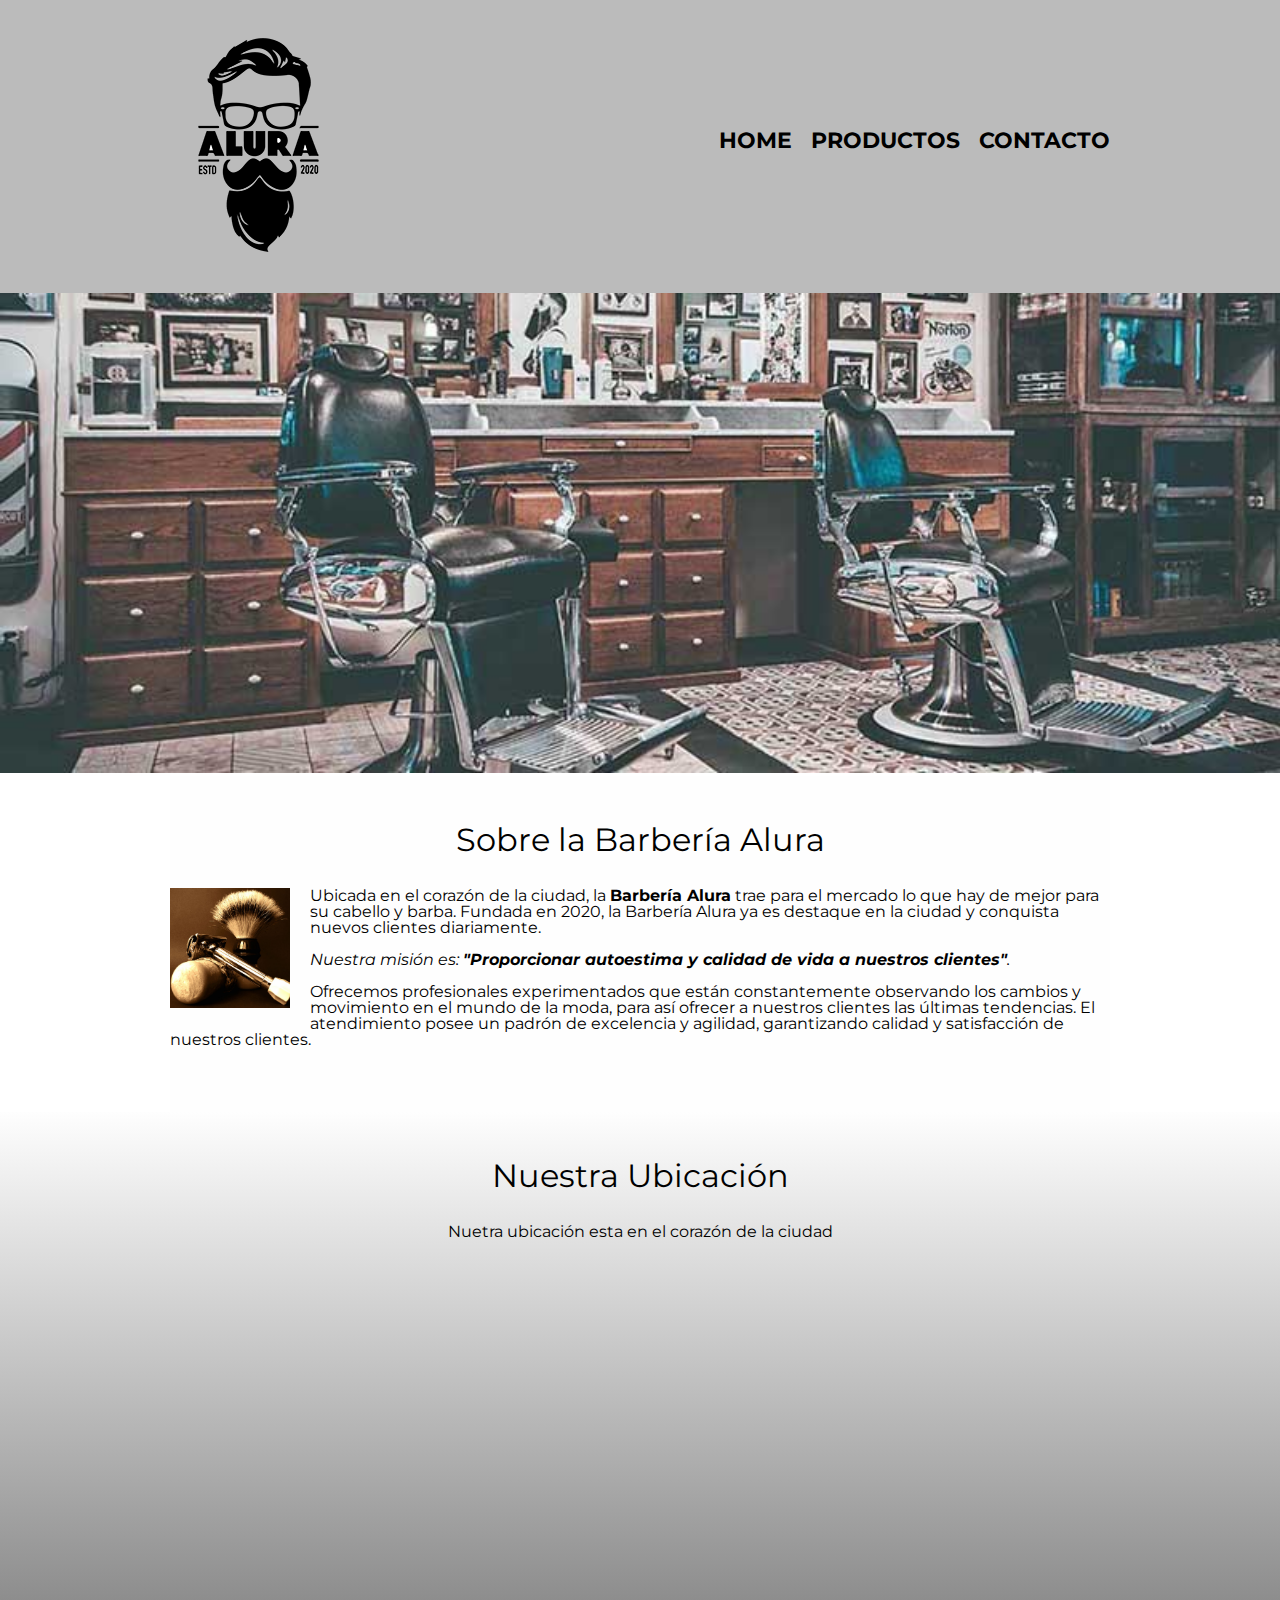
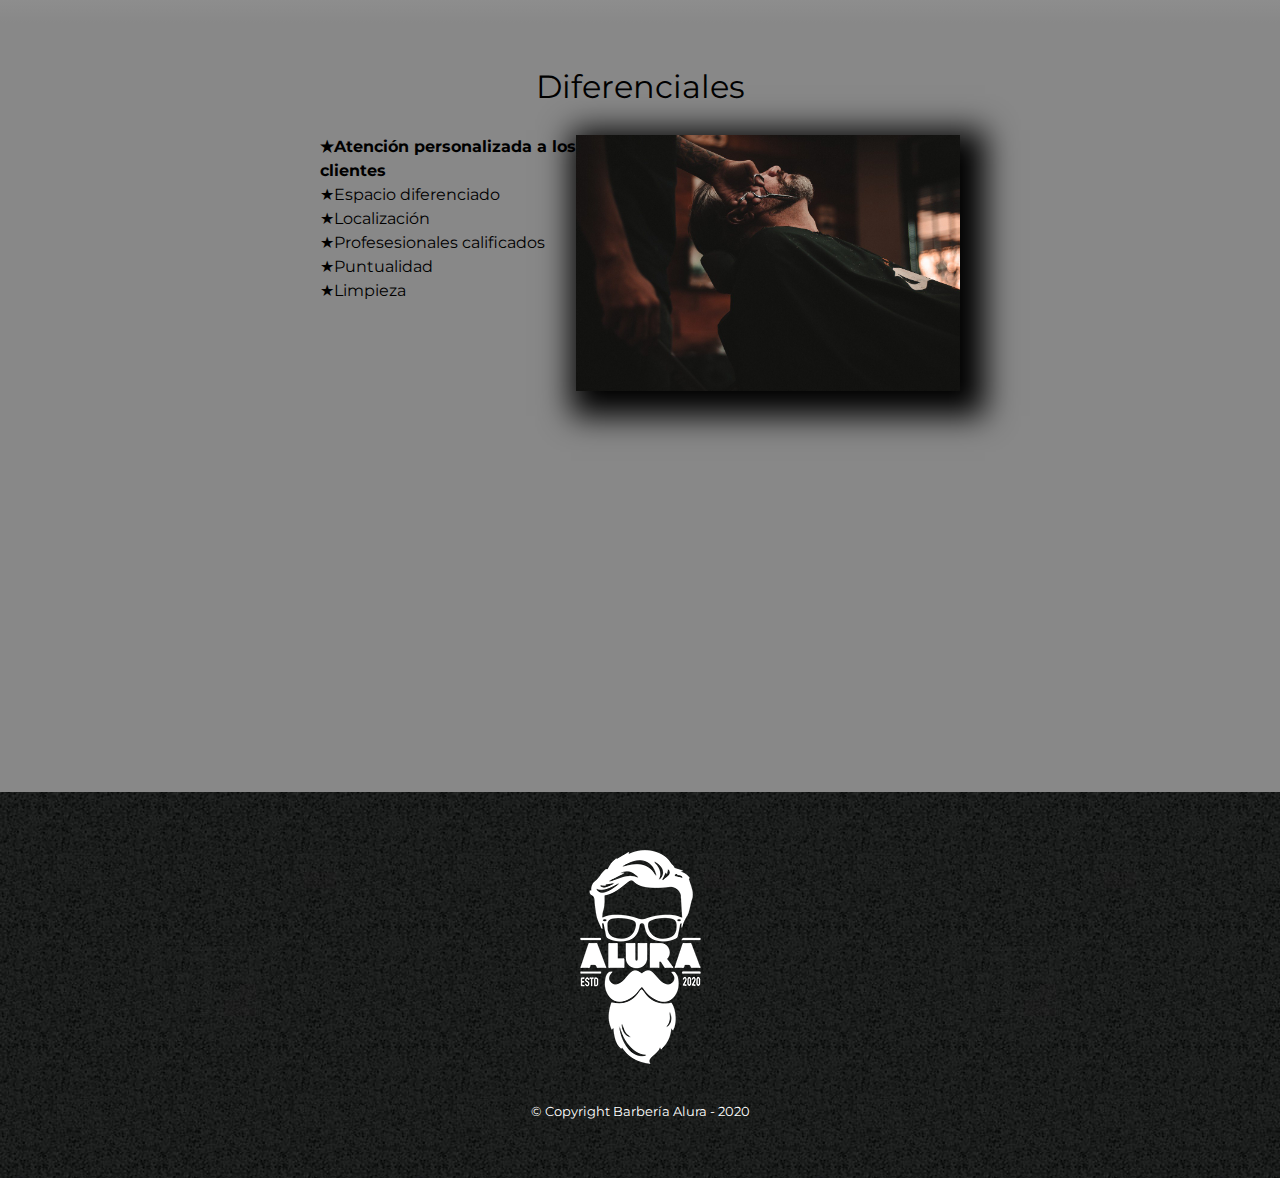
<file: principiante_programacion/crea_primeras_paginas_web/index.html>
<!DOCTYPE html>

<html lang="es">
    
    <head>  

        <meta charset="UTF-8"> 
        <meta name="viewport" content="width=device-width">
        <title>Barbería Alura</title>
        <link rel="stylesheet" href="reset.css">
        <link rel="stylesheet" href="style.css">
        <link rel="preconnect" href="https://fonts.googleapis.com">
        <link href="https://fonts.googleapis.com/css2?family=Montserrat:wght@300&display=swap" rel="stylesheet">

    </head>
    
    <body>  

        <header>
            <div class="caja">                
                <h1><img src="imagenes/logo.png"></h1>
                <nav>
                    <ul>
                        <li><a href="index.html">Home</a></li>
                        <li><a href="productos.html"> Productos</a></li>
                        <li><a href="contacto.html">Contacto</a></li>
                    </ul>
                </nav>
            </div>
        </header>  

        <img class="banner" src="banner/banner.jpg">

        <main>

            <section class="principal">
    
                <h2 class="titulo-principal">Sobre la Barbería Alura</h2>           
    
                <img class="utensilios" src="imagenes/utensilios.jpg" alt="Utensilios de un Barbero">       
    
                <p>Ubicada en el corazón de la ciudad, la <strong>Barbería Alura</strong> trae para el mercado lo que hay de mejor para su cabello y barba. Fundada en 2020, la Barbería Alura ya es destaque en la ciudad y conquista nuevos clientes diariamente.</p>
    
                <p id="mision"><em>Nuestra misión es: <strong>"Proporcionar autoestima y calidad de vida a nuestros clientes"</strong>.</em></p>
    
                <p>Ofrecemos profesionales experimentados que están constantemente observando los cambios y movimiento en el mundo de la moda, para así ofrecer a nuestros clientes las últimas tendencias. El atendimiento posee un padrón de excelencia y agilidad, garantizando calidad y satisfacción de nuestros clientes.</p> 
    
            </section>

            <section class="mapa">
                <h3 class="titulo-principal">Nuestra Ubicación</h3>
                <p>Nuetra ubicación esta en el corazón de la ciudad</p>
                <div class="mapa-contenido">
                    <iframe src="https://www.google.com/maps/embed?pb=!1m18!1m12!1m3!1d34784.869470159!2d-46.65499870427411!3d-23.593248407555798!2m3!1f0!2f0!3f0!3m2!1i1024!2i768!4f13.1!3m3!1m2!1s0x94ce5a2b2ed7f3a1%3A0xab35da2f5ca62674!2sCaelum%20-%20Education%20and%20Innovation!5e0!3m2!1ses-419!2sbr!4v1602972945026!5m2!1ses-419!2sbr" width="100%" height="300" frameborder="0" style="border:0;" allowfullscreen="" aria-hidden="false" tabindex="0"></iframe>
                </div>
            </section>
    
            <section class="diferenciales">
    
                <h3 class="titulo-principal">Diferenciales</h3>
            
                <div class="contenido-diferenciales">
                    <ul class="lista-diferenciales">
                        <li class="items">Atención personalizada a los clientes</li>
                        <li class="items">Espacio diferenciado</li>
                        <li class="items">Localización</li>
                        <li class="items">Profesesionales calificados</li>
                        <li class="items">Puntualidad</li>
                        <li class="items">Limpieza</li>
                    </ul><img src="diferenciales/diferenciales.jpg" class="imagen-diferenciales">
                </div>

                <div class="video">
                    <iframe width="100%" height="315" src="https://www.youtube.com/embed/wcVVXUV0YUY" frameborder="0" allow="accelerometer; autoplay; clipboard-write; encrypted-media; gyroscope; picture-in-picture" allowfullscreen></iframe>

                </div>
    
            </section>

        </main>

        <footer>
            <img src="imagenes/logo-blanco.png">
            <p class="copyright">&copy Copyright Barbería Alura - 2020</p>
        </footer>   
        
    </body>
</html>
</file>
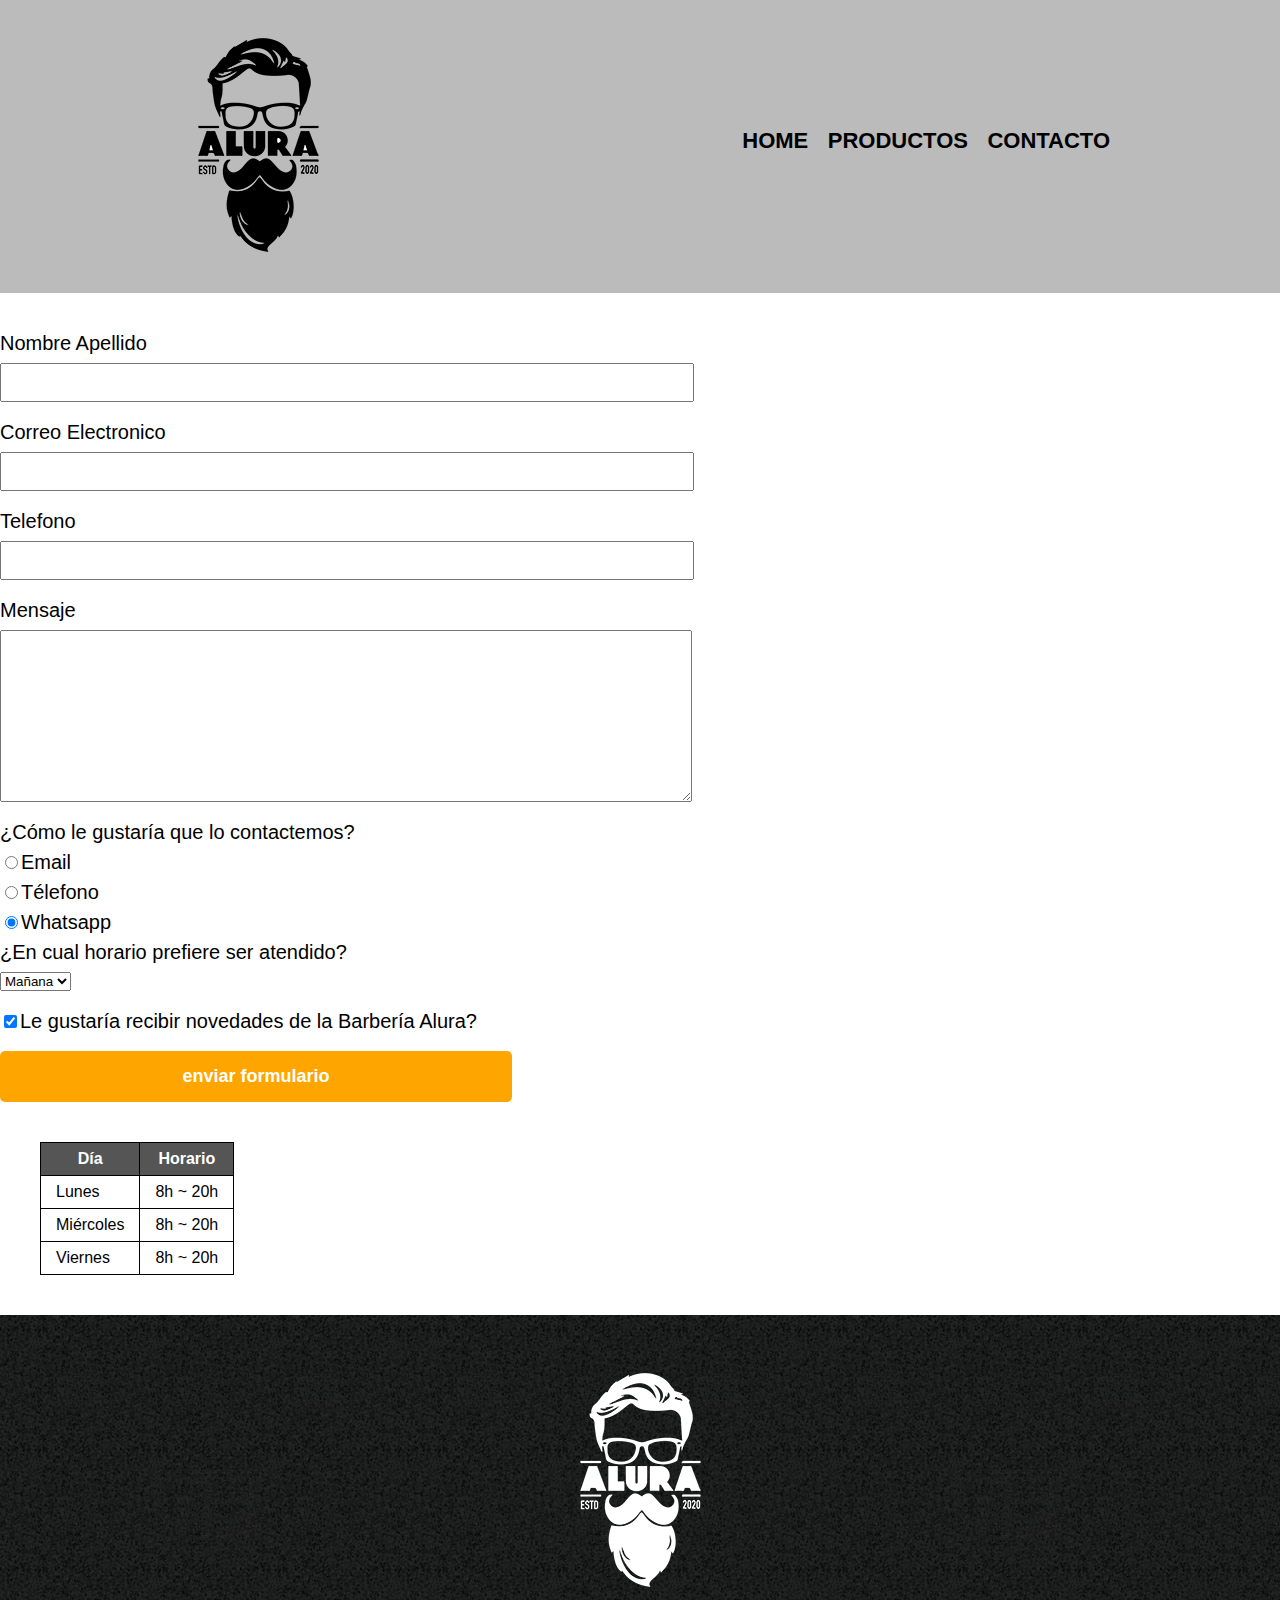
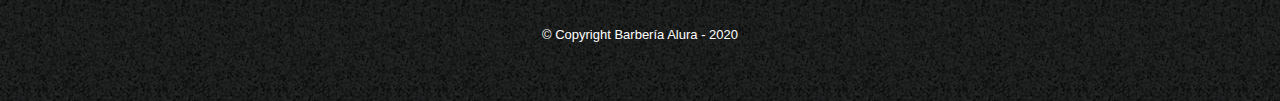
<file: principiante_programacion/crea_primeras_paginas_web/contacto.html>
<!DOCTYPE html>

<html>
    <head>
        <meta charset="UTF-8">
        <title>Contacto - Barbería Alura</title>
        <link rel="stylesheet" href="reset.css">
        <link rel="stylesheet" href="style.css">    
    </head>
    <body>
        <header>
            <div class="caja">                
                <h1><img src="imagenes/logo.png" alt="Logo Barbería Alura"></h1>
                <nav>
                    <ul>
                        <li><a href="index.html">Home</a></li>
                        <li><a href="productos.html"> Productos</a></li>
                        <li><a href="contacto.html">Contacto</a></li>
                    </ul>
                </nav>
            </div>
        </header>  
        <main>
            <form>
                <label for="nombreapellido">Nombre Apellido</label>
                <input type="text" id="nombreapellido" class="input-padron" required>

                <label for="correoelectronico">Correo Electronico</label>
                <input type="email" id="correoelectronico" class="input-padron" required>

                <label for="telefono">Telefono</label>
                <input type="tel" id="telefono" class="input-padron" required>
                
                <label for="mensaje">Mensaje</label>
                <textarea cols="70" rows="10" id="mensaje" class="input-padron"></textarea>
                <fieldset>
                    <legend>¿Cómo le gustaría que lo contactemos?</legend>
                    <label for="redio-email"><input type="radio" name="contacto" value="email" id="radio-email">Email </label>
                    <label for="redio-telefono"><input type="radio" name="contacto" value="telefono" id="radio-telefono">Télefono </label>
                    <label for="redio-whatsaap"><input type="radio" name="contacto" value="whatsaap" id="radio-whatsaap" checked>Whatsapp </label>
                </fieldset>
                <div>
                    <legend >¿En cual horario prefiere ser atendido?</legend>
                    <select>
                        <option>Mañana</option>
                        <option>Tarde</option>
                        <option>Noche</option>
                    </select>
                </div>
                
                <label class="checkbox"><input type="checkbox" checked>Le gustaría recibir novedades de la Barbería Alura?</label>      
                <input type="submit" value="enviar formulario" class="enviar">
            </form>
            <table>
                <thead>
                    <tr>
                        <th>Día</th>
                        <th>Horario</th>
                    </tr>
                </thead>
                <tbody>
                    <tr>
                        <td>Lunes</td>
                        <td>8h ~ 20h</td>
                    </tr>
                    <tr>
                        <td>Miércoles</td>
                        <td>8h ~ 20h</td>
                    </tr>
                    <tr>
                        <td>Viernes</td>
                        <td>8h ~ 20h</td>
                    </tr>
                </tbody>
            </table>            
        </main>
        <footer>
            <img src="imagenes/logo-blanco.png" alt="Logo Barbería Alura">
            <p class="copyright">&copy Copyright Barbería Alura - 2020</p>
        </footer>
    </body>

</html>
</file>
<file: principiante_programacion/crea_primeras_paginas_web/style.css>
body{
    font-family: 'Montserrat', sans-serif;
}

header{
    background-color: #BBBBBB;
    padding: 20px 0;
}

.caja{
    width: 940px;
    position: relative;
    margin: 0 auto;
}   

nav{
    position: absolute;
    top:110px;
    right: 0;
}

nav li{
    display: inline;
    margin: 0 0 0 15px;
}

nav a{
    text-transform: uppercase;
    color: #000000;
    font-weight: bold;
    font-size: 22px;
    text-decoration: none;
}

nav a:hover{
    color: #c78c19;
    text-decoration: underline;
}

.productos{
    width: 940px;
    margin: 0 auto;
    padding: 50px;
}


.productos li{
    display: inline-block;
    text-align: center;
    width: 30%;
    vertical-align: top;
    margin: 0 1.5%;
    padding: 30px 20px;
    box-sizing: border-box;
    border: 2px solid #000000;
    border-radius: 10px;
}

.productos li:hover{
    border-color: #c78c19;
}

.productos li:active{
    border-color: #088c19;
}

.productos h2{
    font-size: 30px;
    font-weight: bold;
}

.productos li:hover h2{
    font-size: 33px;
}

.producto-descripcion{
    font-size: 18px;
}

.producto-precio{
    font-size: 20px;
    font-weight: bold;
    margin-top:10px;
}

footer{
    text-align: center;
    background: url(imagenes/bg.jpg);
    padding: 40px;
}

.copyright{
    color: #FFFFFF;
    font-size: 13px;
    margin: 20px;
}

form{
    margin: 40px 0;
}

form label, form legend{
    display: block;
    font-size: 20px;
    margin: 0 0 10px;
}

.input-padron{
    display: block;
    margin: 0 0 20px;
    padding: 10px 25px;
    width: 50%;
}

.checkbox{
    margin:20px 0; 
}

.enviar{
    width: 40%;
    padding: 15px 0;
    font-size: 18px;
    font-weight: bold;
    color:white;
    background: orange;
    border:none;
    border-radius: 5px;
    transition: 1s all;
    cursor:pointer;
}

.enviar:hover{
    background: darkorange;
    transform: scale(1.2);
}

table{
    margin: 40px 40px;
}

thead{
    background: #555555;
    color:white;
    font-weight: bold;
}

td,th{
    border: 1px solid #000000;
    padding: 8px 15px;
}

/*Aquí inicia el CSS para nuestra home*/
.banner{
    width: 100%;
}


.titulo-principal{
    text-align: center;
    font-size: 2em;
    margin: 0 0 1em;
    clear:left;
}


.principal p{
    margin: 0 0 1em;
}


.principal strong{
    font-weight: bold;
}


.principal em{
    font-style: italic;
}


.utensilios{
    width: 120px;
    float:left;
    margin: 0 20px 20px 0;
}

.mapa-contenido {
    width: 940px;
    margin: 0 auto;
}

.principal {
    padding: 3em 0;
    background: #FEFEFE;
    width: 940px;
    margin: 0 auto;
}

.mapa {
    padding: 3em 0;
    background: linear-gradient(#FEFEFE, #888888);
}

.mapa p {
    margin: 0 0 2em;
    text-align: center;
}

.items:before{
    content:"★"
}

.diferenciales {
    padding: 3em 0;
    background: #888888;
}

.contenido-diferenciales {
    width: 640px;
    margin: 0 auto;
}

.lista-diferenciales {
    width: 40%;
    display: inline-block;
    vertical-align: top;
}

.items {
    line-height: 1.5;
}

.items:first-child {
    font-weight: bold;
}

.imagen-diferenciales {
    width: 60%;
    transition: 400ms;
    box-shadow: 10px 10px 30px 15px #000000;
}

.imagen-diferenciales:hover{
    opacity: 0.3;
}

.video {
    width: 560px;
    margin: 1em auto;
}

@media screen and (max-width:480px){
    h1{
        text-align: center;
    }
    nav{
        position: static;
    }
    .caja, .principal, .mapa-contenido, .contenido-diferenciales, .video {
        width: auto;
    }
    .lista-diferenciales, .imagen-diferenciales{
        width: 100%;
    }
}
</file>
